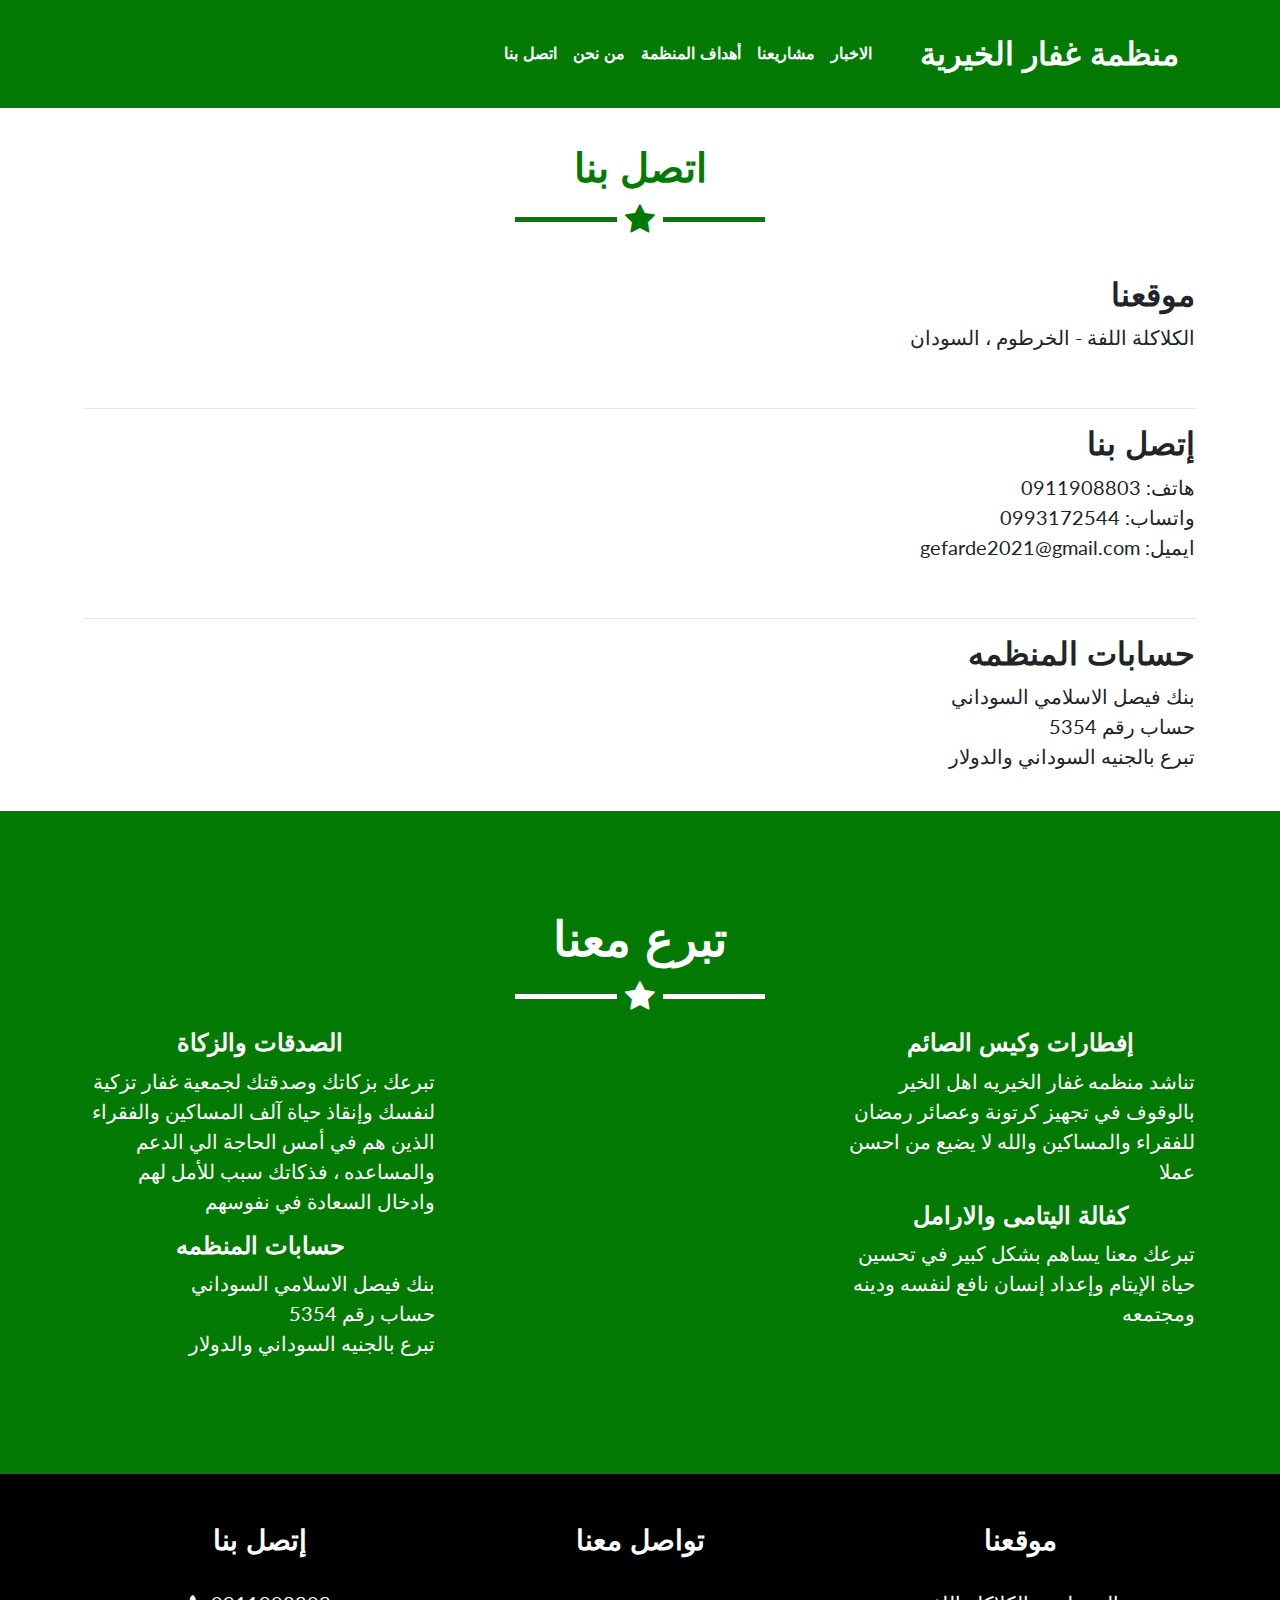
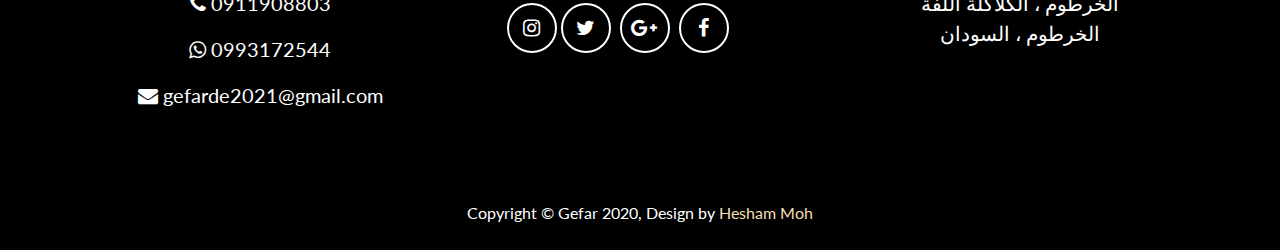
<file: contacts.html>
<!DOCTYPE html>
<html lang="en" dir="rtl">

  <head>

    <meta charset="utf-8">
    <meta name="viewport" content="width=device-width, initial-scale=1, shrink-to-fit=no">
    <meta name="description" content="">
    <meta name="author" content="">
    <link rel="icon" href="img/sudan.ico">

    <title>منظمة غفار الخيرية</title>



    <!-- Bootstrap core CSS -->
    <link href="vendor/bootstrap/css/bootstrap.min.css" rel="stylesheet">

    <!-- Custom fonts for this template -->
    <link href="vendor/font-awesome/css/font-awesome.min.css" rel="stylesheet" type="text/css">
    <link href="https://fonts.googleapis.com/css?family=Montserrat:400,700" rel="stylesheet" type="text/css">
    <link href="https://fonts.googleapis.com/css?family=Lato:400,700,400italic,700italic" rel="stylesheet" type="text/css">
    
    <!-- Custom styles for this template -->
    <link href="css/freelancer.min.css" rel="stylesheet">
    <link href="css/cus.css" rel="stylesheet">



  </head>

  <body id="page-top">

    <!-- Navigation -->
    <nav class="navbar navbar-expand-lg navbar-light fixed-top" id="mainNav">
      <div class="container">
        <a class="navbar-brand js-scroll-trigger" href="index.html">منظمة غفار الخيرية</a>
        <button class="navbar-toggler navbar-toggler-right" type="button" data-toggle="collapse" data-target="#navbarResponsive" aria-controls="navbarResponsive" aria-expanded="false" aria-label="Toggle navigation">
          القائمة
          <i class="fa fa-bars"></i>
        </button>
        <div class="collapse navbar-collapse" id="navbarResponsive">
          <ul class="navbar-nav ml-auto">
            <li class="nav-item">
              <a class="nav-link js-scroll-trigger" href="news.html">الاخبار</a>
            </li>
            <li class="nav-item">
              <a class="nav-link js-scroll-trigger" href="project.html">مشاريعنا</a>
            </li>
            <li class="nav-item">
              <a class="nav-link js-scroll-trigger" href="goals.html">أهداف المنظمة</a>
            </li>
            <li class="nav-item">
              <a class="nav-link js-scroll-trigger" href="who.html">من نحن</a>
            </li>
            <li class="nav-item">
              <a class="nav-link js-scroll-trigger" href="contacts.html">اتصل بنا</a>
            </li>
          </ul>
        </div>
      </div>
    </nav>

    <!-- Header -->
   <header>



   </header>



    <!-- coursal Section -->
      <div class="container">
        <br><br><br><br><br><br>



        <h1 class="text-center bgc">
          اتصل بنا
          </h1>
        <hr class="star-primary">
<br>

<h2 style="text-align: right;">
  موقعنا
</h2>

<p style="text-align: right;">
  الكلاكلة اللفة -  الخرطوم ، السودان
</p>

<br>
<hr>
<h2 style="text-align: right;">
  إتصل بنا
</h2>

<p style="text-align: right;">
  هاتف: 0911908803 
  <br>
  واتساب: 0993172544 
  <br>
  ايميل: gefarde2021@gmail.com 
</p>

<br>
<hr>
<h2 style="text-align: right;">
  حسابات المنظمه
</h2>

<p style="text-align: right;">
  بنك فيصل الاسلامي السوداني 
  <br>
  حساب رقم 5354 
  <br>
  تبرع بالجنيه السوداني والدولار
</p>

<br>

</div>





    <!-- About Section -->
    <section class="success aboutbgc" id="about">
      <div class="container">
        <h2 class="text-center">تبرع معنا</h2>
        <hr class="star-light">
        <div class="row">
          <div class="col-lg-4 ml-auto">
            <h4 class="aboutright">إفطارات وكيس الصائم</h4>
            <p class="pabout">
تناشد منظمه غفار الخيريه  اهل الخير بالوقوف في تجهيز كرتونة وعصائر رمضان  للفقراء والمساكين والله لا يضيع من احسن عملا 
            </p>
            <h4 class="aboutright">كفالة اليتامى والارامل</h4>
            <p class="pabout">
              تبرعك معنا يساهم بشكل كبير في تحسين حياة الإيتام وإعداد إنسان نافع لنفسه ودينه ومجتمعه
            </p>
          </div>
          <div class="col-lg-4 mr-auto">
            <h4 class="aboutright">الصدقات والزكاة</h4>
            <p class="pabout">
              تبرعك بزكاتك وصدقتك لجمعية غفار تزكية لنفسك وإنقاذ حياة آلف المساكين والفقراء الذين هم في أمس الحاجة الي الدعم والمساعده ، فذكاتك سبب للأمل لهم وادخال السعادة في نفوسهم
            </p>
            <h4 class="aboutright">حسابات المنظمه</h4>
            <p class="pabout">
              بنك فيصل الاسلامي السوداني <br />
حساب رقم 5354 <br />
تبرع بالجنيه السوداني والدولار 

            </p>
          </div>
          
        </div>




      </div>
    </section>

    

    <!-- Footer -->
    <footer class="text-center ftbc">
      <div class="footer-above ftbc">
        <div class="container">
          <div class="row">
            <div class="footer-col col-md-4">
              <h3>موقعنا</h3>
              <p>الخرطوم ، الكلاكلة اللفة
                <br> الخرطوم ، السودان</p>
            </div>
            <div class="footer-col col-md-4">
              <h3>تواصل معنا</h3>
              <ul class="list-inline">
                <li class="list-inline-item">
                  <a class="btn-social btn-outline" href="https://www.facebook.com/%D9%85%D9%86%D8%B8%D9%85%D8%A9-%D8%BA%D9%81%D8%A7%D8%B1-%D8%A7%D9%84%D8%AE%D9%8A%D8%B1%D9%8A%D9%87-103699211808319/">
                    <i class="fa fa-fw fa-facebook"></i>
                  </a>
                </li>
                <li class="list-inline-item">
                  <a class="btn-social btn-outline" href="https://tiny.cc/heshamm">
                    <i class="fa fa-fw fa-google-plus"></i>
                  </a>
                </li>
                <li class="list-inline-item">
                  <a class="btn-social btn-outline" href="https://tiny.cc/heshamm">
                    <i class="fa fa-fw fa-twitter"></i>
                  </a>
                </li>
                <li class="list-inline-item">
                  <a class="btn-social btn-outline" href="https://tiny.cc/heshamm">
                    <i class="fa fa-fw fa-instagram"></i>
                  </a>
                </li>
                
                </ul>
            </div>
            <div class="footer-col col-md-4">
              <h3>إتصل بنا</h3>
              <div class="cont">
              <p>0911908803 <i class="fa fa-phone"></i> </p>
              <p>0993172544 <i class="fa fa-whatsapp"></i> </p>
              <p>gefarde2021@gmail.com <i class="fa fa-envelope"></i> </p>
              
              </div>
            </div>
          </div>
        </div>
      </div>
      <div class="footer-below">
        <div class="container">
          <div class="row">
            <div class="col-lg-12">
              Copyright &copy; Gefar 2020, Design by <a href="https://tiny.cc/heshamm" style="color: wheat">Hesham Moh</a>
            </div>
          </div>
        </div>
      </div>
    </footer>


    <!-- Bootstrap core JavaScript -->
    <script src="vendor/jquery/jquery.min.js"></script>
    <script src="vendor/bootstrap/js/bootstrap.bundle.min.js"></script>

    <!-- Plugin JavaScript -->
    <script src="vendor/jquery-easing/jquery.easing.min.js"></script>

    <!-- Contact Form JavaScript -->
    <script src="js/jqBootstrapValidation.js"></script>
    <script src="js/contact_me.js"></script>

    <!-- Custom scripts for this template -->
    <script src="js/freelancer.min.js"></script>



    <!-- js add by me -->
	<script src="js/jquery-2.1.4.min.js"></script>
	<script src="js/bootstrap.js"></script>

<!-- js -->
	<script type="text/javascript" src="js/jquery-2.1.4.min.js"></script>

	<script type="text/javascript" src="js/bootstrap.js"></script>


  </body>

</html>
</file>
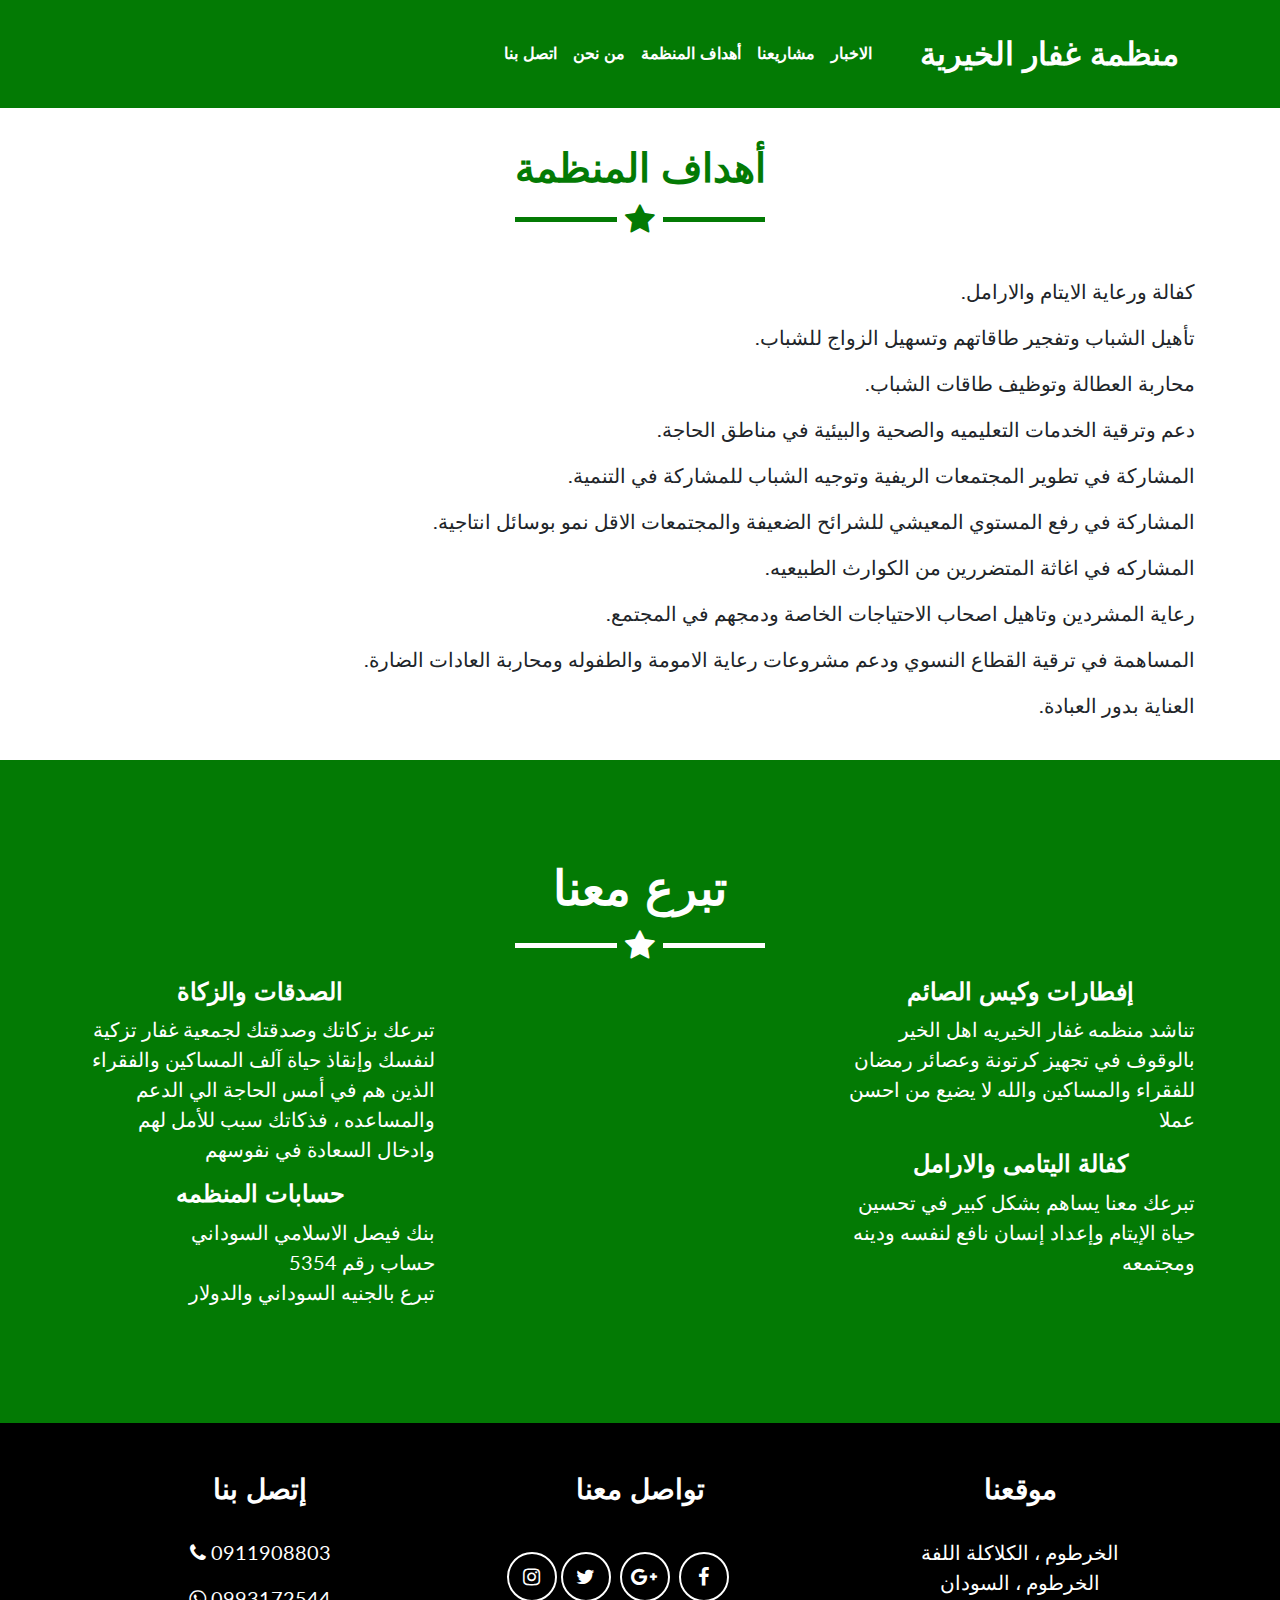
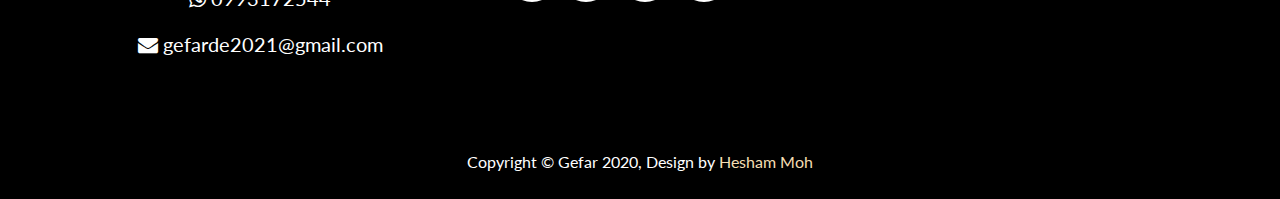
<file: goals.html>
<!DOCTYPE html>
<html lang="en" dir="rtl">

  <head>

    <meta charset="utf-8">
    <meta name="viewport" content="width=device-width, initial-scale=1, shrink-to-fit=no">
    <meta name="description" content="">
    <meta name="author" content="">
    <link rel="icon" href="img/sudan.ico">

    <title>منظمة غفار الخيرية</title>



    <!-- Bootstrap core CSS -->
    <link href="vendor/bootstrap/css/bootstrap.min.css" rel="stylesheet">

    <!-- Custom fonts for this template -->
    <link href="vendor/font-awesome/css/font-awesome.min.css" rel="stylesheet" type="text/css">
    <link href="https://fonts.googleapis.com/css?family=Montserrat:400,700" rel="stylesheet" type="text/css">
    <link href="https://fonts.googleapis.com/css?family=Lato:400,700,400italic,700italic" rel="stylesheet" type="text/css">
    
    <!-- Custom styles for this template -->
    <link href="css/freelancer.min.css" rel="stylesheet">
    <link href="css/cus.css" rel="stylesheet">



  </head>

  <body id="page-top">

    <!-- Navigation -->
    <nav class="navbar navbar-expand-lg navbar-light fixed-top" id="mainNav">
      <div class="container">
        <a class="navbar-brand js-scroll-trigger" href="index.html">منظمة غفار الخيرية</a>
        <button class="navbar-toggler navbar-toggler-right" type="button" data-toggle="collapse" data-target="#navbarResponsive" aria-controls="navbarResponsive" aria-expanded="false" aria-label="Toggle navigation">
          القائمة
          <i class="fa fa-bars"></i>
        </button>
        <div class="collapse navbar-collapse" id="navbarResponsive">
          <ul class="navbar-nav ml-auto">
            <li class="nav-item">
              <a class="nav-link js-scroll-trigger" href="news.html">الاخبار</a>
            </li>
            <li class="nav-item">
              <a class="nav-link js-scroll-trigger" href="project.html">مشاريعنا</a>
            </li>
            <li class="nav-item">
              <a class="nav-link js-scroll-trigger" href="goals.html">أهداف المنظمة</a>
            </li>
            <li class="nav-item">
              <a class="nav-link js-scroll-trigger" href="who.html">من نحن</a>
            </li>
            <li class="nav-item">
              <a class="nav-link js-scroll-trigger" href="contacts.html">اتصل بنا</a>
            </li>
          </ul>
        </div>
      </div>
    </nav>

    <!-- Header -->
   <header>



   </header>



    <!-- coursal Section -->
      <div class="container">
        <br><br><br><br><br><br>



<h1 class="text-center bgc">أهداف المنظمة</h1>
<hr class="star-primary">
<br>
  
<p style="text-align: right;">
  كفالة ورعاية الايتام والارامل.
</p>

<p style="text-align: right;">
  تأهيل الشباب وتفجير طاقاتهم وتسهيل الزواج للشباب.

</p>

<p style="text-align: right;">
  محاربة العطالة وتوظيف طاقات الشباب.
</p>

<p style="text-align: right;">
  دعم وترقية الخدمات التعليميه والصحية والبيئية في مناطق الحاجة.
</p>

<p style="text-align: right;">
  المشاركة في تطوير المجتمعات الريفية وتوجيه الشباب للمشاركة في التنمية.

</p>

<p style="text-align: right;">
  المشاركة في رفع المستوي المعيشي للشرائح الضعيفة والمجتمعات الاقل نمو بوسائل انتاجية.
</p>

<p style="text-align: right;">
  المشاركه في اغاثة المتضررين من الكوارث الطبيعيه.

</p>

<p style="text-align: right;">
  رعاية المشردين وتاهيل اصحاب الاحتياجات الخاصة ودمجهم في المجتمع.
</p>

<p style="text-align: right;">
  المساهمة في ترقية القطاع النسوي ودعم مشروعات رعاية الامومة والطفوله ومحاربة العادات الضارة.
</p>

<p style="text-align: right;">
  العناية بدور العبادة.
</p>

<br>

</div>





    <!-- About Section -->
    <section class="success aboutbgc" id="about">
      <div class="container">
        <h2 class="text-center">تبرع معنا</h2>
        <hr class="star-light">
        <div class="row">
          <div class="col-lg-4 ml-auto">
            <h4 class="aboutright">إفطارات وكيس الصائم</h4>
            <p class="pabout">
تناشد منظمه غفار الخيريه  اهل الخير بالوقوف في تجهيز كرتونة وعصائر رمضان  للفقراء والمساكين والله لا يضيع من احسن عملا 
            </p>
            <h4 class="aboutright">كفالة اليتامى والارامل</h4>
            <p class="pabout">
              تبرعك معنا يساهم بشكل كبير في تحسين حياة الإيتام وإعداد إنسان نافع لنفسه ودينه ومجتمعه
            </p>
          </div>
          <div class="col-lg-4 mr-auto">
            <h4 class="aboutright">الصدقات والزكاة</h4>
            <p class="pabout">
              تبرعك بزكاتك وصدقتك لجمعية غفار تزكية لنفسك وإنقاذ حياة آلف المساكين والفقراء الذين هم في أمس الحاجة الي الدعم والمساعده ، فذكاتك سبب للأمل لهم وادخال السعادة في نفوسهم
            </p>
            <h4 class="aboutright">حسابات المنظمه</h4>
            <p class="pabout">
              بنك فيصل الاسلامي السوداني <br />
حساب رقم 5354 <br />
تبرع بالجنيه السوداني والدولار 

            </p>
          </div>
          
        </div>




      </div>
    </section>

    

    <!-- Footer -->
    <footer class="text-center ftbc">
      <div class="footer-above ftbc">
        <div class="container">
          <div class="row">
            <div class="footer-col col-md-4">
              <h3>موقعنا</h3>
              <p>الخرطوم ، الكلاكلة اللفة
                <br> الخرطوم ، السودان</p>
            </div>
            <div class="footer-col col-md-4">
              <h3>تواصل معنا</h3>
              <ul class="list-inline">
                <li class="list-inline-item">
                  <a class="btn-social btn-outline" href="https://www.facebook.com/%D9%85%D9%86%D8%B8%D9%85%D8%A9-%D8%BA%D9%81%D8%A7%D8%B1-%D8%A7%D9%84%D8%AE%D9%8A%D8%B1%D9%8A%D9%87-103699211808319/">
                    <i class="fa fa-fw fa-facebook"></i>
                  </a>
                </li>
                <li class="list-inline-item">
                  <a class="btn-social btn-outline" href="https://tiny.cc/heshamm">
                    <i class="fa fa-fw fa-google-plus"></i>
                  </a>
                </li>
                <li class="list-inline-item">
                  <a class="btn-social btn-outline" href="https://tiny.cc/heshamm">
                    <i class="fa fa-fw fa-twitter"></i>
                  </a>
                </li>
                <li class="list-inline-item">
                  <a class="btn-social btn-outline" href="https://tiny.cc/heshamm">
                    <i class="fa fa-fw fa-instagram"></i>
                  </a>
                </li>
                
                </ul>
            </div>
            <div class="footer-col col-md-4">
              <h3>إتصل بنا</h3>
              <div class="cont">
              <p>0911908803 <i class="fa fa-phone"></i> </p>
              <p>0993172544 <i class="fa fa-whatsapp"></i> </p>
              <p>gefarde2021@gmail.com <i class="fa fa-envelope"></i> </p>
              
              </div>
            </div>
          </div>
        </div>
      </div>
      <div class="footer-below">
        <div class="container">
          <div class="row">
            <div class="col-lg-12">
              Copyright &copy; Gefar 2020, Design by <a href="https://tiny.cc/heshamm" style="color: wheat">Hesham Moh</a>
            </div>
          </div>
        </div>
      </div>
    </footer>


    <!-- Bootstrap core JavaScript -->
    <script src="vendor/jquery/jquery.min.js"></script>
    <script src="vendor/bootstrap/js/bootstrap.bundle.min.js"></script>

    <!-- Plugin JavaScript -->
    <script src="vendor/jquery-easing/jquery.easing.min.js"></script>

    <!-- Contact Form JavaScript -->
    <script src="js/jqBootstrapValidation.js"></script>
    <script src="js/contact_me.js"></script>

    <!-- Custom scripts for this template -->
    <script src="js/freelancer.min.js"></script>



    <!-- js add by me -->
	<script src="js/jquery-2.1.4.min.js"></script>
	<script src="js/bootstrap.js"></script>

<!-- js -->
	<script type="text/javascript" src="js/jquery-2.1.4.min.js"></script>

	<script type="text/javascript" src="js/bootstrap.js"></script>


  </body>

</html>
</file>
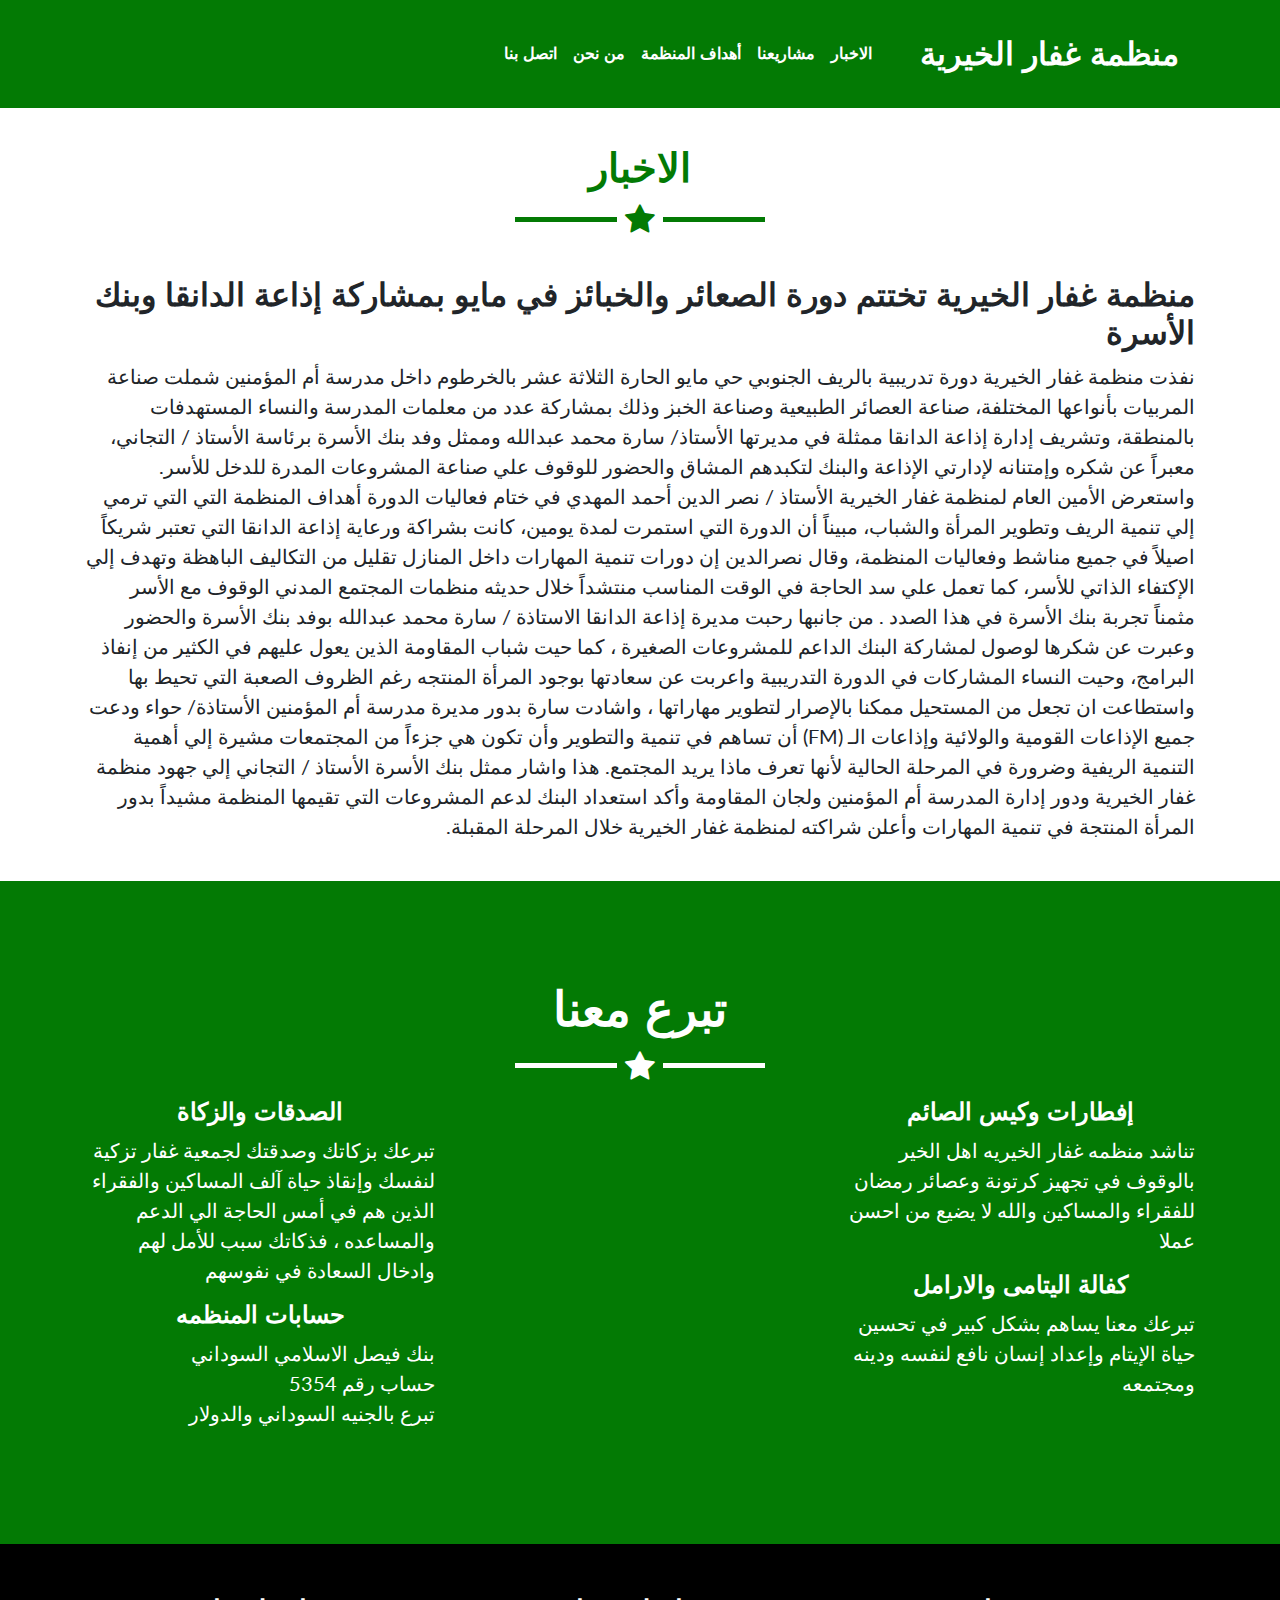
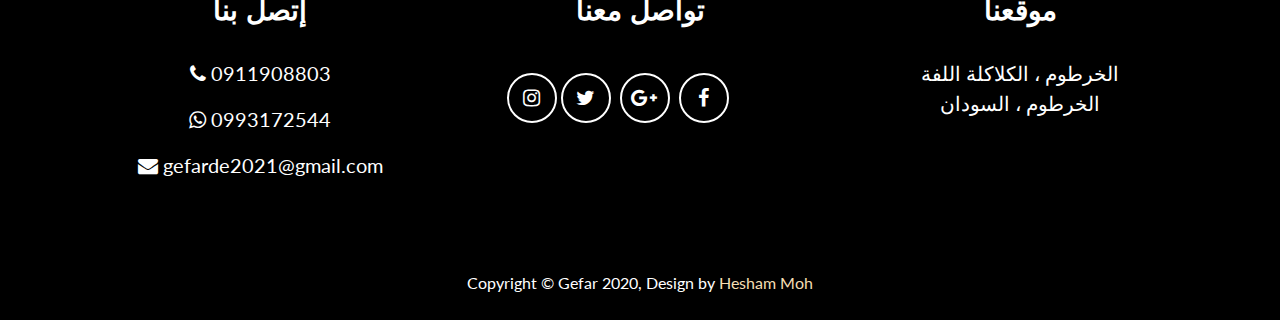
<file: news.html>
<!DOCTYPE html>
<html lang="en" dir="rtl">

  <head>

    <meta charset="utf-8">
    <meta name="viewport" content="width=device-width, initial-scale=1, shrink-to-fit=no">
    <meta name="description" content="">
    <meta name="author" content="">
    <link rel="icon" href="img/sudan.ico">

    <title>منظمة غفار الخيرية</title>



    <!-- Bootstrap core CSS -->
    <link href="vendor/bootstrap/css/bootstrap.min.css" rel="stylesheet">

    <!-- Custom fonts for this template -->
    <link href="vendor/font-awesome/css/font-awesome.min.css" rel="stylesheet" type="text/css">
    <link href="https://fonts.googleapis.com/css?family=Montserrat:400,700" rel="stylesheet" type="text/css">
    <link href="https://fonts.googleapis.com/css?family=Lato:400,700,400italic,700italic" rel="stylesheet" type="text/css">
    
    <!-- Custom styles for this template -->
    <link href="css/freelancer.min.css" rel="stylesheet">
    <link href="css/cus.css" rel="stylesheet">



  </head>

  <body id="page-top">

    <!-- Navigation -->
    <nav class="navbar navbar-expand-lg navbar-light fixed-top" id="mainNav">
      <div class="container">
        <a class="navbar-brand js-scroll-trigger" href="index.html">منظمة غفار الخيرية</a>
        <button class="navbar-toggler navbar-toggler-right" type="button" data-toggle="collapse" data-target="#navbarResponsive" aria-controls="navbarResponsive" aria-expanded="false" aria-label="Toggle navigation">
          القائمة
          <i class="fa fa-bars"></i>
        </button>
        <div class="collapse navbar-collapse" id="navbarResponsive">
          <ul class="navbar-nav ml-auto">
            <li class="nav-item">
              <a class="nav-link js-scroll-trigger" href="news.html">الاخبار</a>
            </li>
            <li class="nav-item">
              <a class="nav-link js-scroll-trigger" href="project.html">مشاريعنا</a>
            </li>
            <li class="nav-item">
              <a class="nav-link js-scroll-trigger" href="goals.html">أهداف المنظمة</a>
            </li>
            <li class="nav-item">
              <a class="nav-link js-scroll-trigger" href="who.html">من نحن</a>
            </li>
            <li class="nav-item">
              <a class="nav-link js-scroll-trigger" href="contacts.html">اتصل بنا</a>
            </li>
          </ul>
        </div>
      </div>
    </nav>

    <!-- Header -->
   <header>



   </header>



    <!-- coursal Section -->
      <div class="container">
        <br><br><br><br><br><br>


<h1 class="text-center bgc">الاخبار</h1>
<hr class="star-primary">
<br>
  <h2 style="text-align: right;">
  منظمة غفار الخيرية تختتم دورة الصعائر والخبائز في مايو بمشاركة إذاعة الدانقا وبنك الأسرة
</h2>

<p style="text-align: right;">
نفذت منظمة غفار الخيرية دورة تدريبية بالريف الجنوبي حي مايو الحارة الثلاثة عشر بالخرطوم داخل مدرسة أم المؤمنين شملت صناعة المربيات بأنواعها المختلفة، صناعة العصائر الطبيعية وصناعة الخبز وذلك بمشاركة عدد من معلمات المدرسة والنساء المستهدفات بالمنطقة، وتشريف إدارة إذاعة الدانقا ممثلة في مديرتها الأستاذ/ سارة محمد عبدالله وممثل وفد بنك الأسرة برئاسة الأستاذ / التجاني، معبراً عن شكره وإمتنانه لإدارتي الإذاعة والبنك لتكبدهم المشاق والحضور للوقوف علي صناعة المشروعات المدرة للدخل للأسر.
واستعرض الأمين العام لمنظمة غفار الخيرية الأستاذ / نصر الدين أحمد المهدي في ختام فعاليات الدورة أهداف المنظمة التي التي ترمي إلي تنمية الريف وتطوير المرأة والشباب، مبيناً أن الدورة التي استمرت لمدة يومين، كانت بشراكة ورعاية إذاعة الدانقا التي تعتبر شريكاً اصيلاً في جميع مناشط وفعاليات المنظمة، وقال نصرالدين إن دورات تنمية المهارات داخل المنازل تقليل من التكاليف الباهظة وتهدف إلي الإكتفاء الذاتي للأسر، كما تعمل علي سد الحاجة في الوقت المناسب منتشداً خلال حديثه منظمات المجتمع المدني الوقوف مع الأسر مثمناً تجربة بنك الأسرة في هذا الصدد .
من جانبها رحبت مديرة إذاعة الدانقا الاستاذة / سارة محمد عبدالله بوفد بنك الأسرة والحضور وعبرت عن شكرها لوصول لمشاركة البنك الداعم للمشروعات الصغيرة ، كما حيت شباب المقاومة الذين يعول عليهم في الكثير من إنفاذ البرامج، وحيت النساء المشاركات في الدورة التدريبية واعربت عن سعادتها بوجود المرأة المنتجه رغم الظروف الصعبة التي تحيط بها واستطاعت ان تجعل من المستحيل ممكنا بالإصرار لتطوير مهاراتها ، واشادت سارة بدور مديرة مدرسة أم المؤمنين الأستاذة/ حواء ودعت جميع الإذاعات القومية والولائية وإذاعات الـ (FM) أن تساهم في تنمية والتطوير وأن تكون هي جزءاً من المجتمعات مشيرة إلي أهمية التنمية الريفية وضرورة في المرحلة الحالية لأنها تعرف ماذا يريد المجتمع.
هذا واشار ممثل بنك الأسرة الأستاذ / التجاني إلي جهود منظمة غفار الخيرية ودور إدارة المدرسة أم المؤمنين ولجان المقاومة وأكد استعداد البنك لدعم المشروعات التي تقيمها المنظمة مشيداً بدور المرأة المنتجة في تنمية المهارات وأعلن شراكته لمنظمة غفار الخيرية خلال المرحلة المقبلة.

</p>

<br>

</div>





    <!-- About Section -->
    <section class="success aboutbgc" id="about">
      <div class="container">
        <h2 class="text-center">تبرع معنا</h2>
        <hr class="star-light">
        <div class="row">
          <div class="col-lg-4 ml-auto">
            <h4 class="aboutright">إفطارات وكيس الصائم</h4>
            <p class="pabout">
تناشد منظمه غفار الخيريه  اهل الخير بالوقوف في تجهيز كرتونة وعصائر رمضان  للفقراء والمساكين والله لا يضيع من احسن عملا 
            </p>
            <h4 class="aboutright">كفالة اليتامى والارامل</h4>
            <p class="pabout">
              تبرعك معنا يساهم بشكل كبير في تحسين حياة الإيتام وإعداد إنسان نافع لنفسه ودينه ومجتمعه
            </p>
          </div>
          <div class="col-lg-4 mr-auto">
            <h4 class="aboutright">الصدقات والزكاة</h4>
            <p class="pabout">
              تبرعك بزكاتك وصدقتك لجمعية غفار تزكية لنفسك وإنقاذ حياة آلف المساكين والفقراء الذين هم في أمس الحاجة الي الدعم والمساعده ، فذكاتك سبب للأمل لهم وادخال السعادة في نفوسهم
            </p>
            <h4 class="aboutright">حسابات المنظمه</h4>
            <p class="pabout">
              بنك فيصل الاسلامي السوداني <br />
حساب رقم 5354 <br />
تبرع بالجنيه السوداني والدولار 

            </p>
          </div>
          
        </div>




      </div>
    </section>

    

    <!-- Footer -->
    <footer class="text-center ftbc">
      <div class="footer-above ftbc">
        <div class="container">
          <div class="row">
            <div class="footer-col col-md-4">
              <h3>موقعنا</h3>
              <p>الخرطوم ، الكلاكلة اللفة
                <br> الخرطوم ، السودان</p>
            </div>
            <div class="footer-col col-md-4">
              <h3>تواصل معنا</h3>
              <ul class="list-inline">
                <li class="list-inline-item">
                  <a class="btn-social btn-outline" href="https://www.facebook.com/%D9%85%D9%86%D8%B8%D9%85%D8%A9-%D8%BA%D9%81%D8%A7%D8%B1-%D8%A7%D9%84%D8%AE%D9%8A%D8%B1%D9%8A%D9%87-103699211808319/">
                    <i class="fa fa-fw fa-facebook"></i>
                  </a>
                </li>
                <li class="list-inline-item">
                  <a class="btn-social btn-outline" href="https://tiny.cc/heshamm">
                    <i class="fa fa-fw fa-google-plus"></i>
                  </a>
                </li>
                <li class="list-inline-item">
                  <a class="btn-social btn-outline" href="https://tiny.cc/heshamm">
                    <i class="fa fa-fw fa-twitter"></i>
                  </a>
                </li>
                <li class="list-inline-item">
                  <a class="btn-social btn-outline" href="https://tiny.cc/heshamm">
                    <i class="fa fa-fw fa-instagram"></i>
                  </a>
                </li>
                
                </ul>
            </div>
            <div class="footer-col col-md-4">
              <h3>إتصل بنا</h3>
              <div class="cont">
              <p>0911908803 <i class="fa fa-phone"></i> </p>
              <p>0993172544 <i class="fa fa-whatsapp"></i> </p>
              <p>gefarde2021@gmail.com <i class="fa fa-envelope"></i> </p>
              
              </div>
            </div>
          </div>
        </div>
      </div>
      <div class="footer-below">
        <div class="container">
          <div class="row">
            <div class="col-lg-12">
              Copyright &copy; Gefar 2020, Design by <a href="https://tiny.cc/heshamm" style="color: wheat">Hesham Moh</a>
            </div>
          </div>
        </div>
      </div>
    </footer>


    <!-- Bootstrap core JavaScript -->
    <script src="vendor/jquery/jquery.min.js"></script>
    <script src="vendor/bootstrap/js/bootstrap.bundle.min.js"></script>

    <!-- Plugin JavaScript -->
    <script src="vendor/jquery-easing/jquery.easing.min.js"></script>

    <!-- Contact Form JavaScript -->
    <script src="js/jqBootstrapValidation.js"></script>
    <script src="js/contact_me.js"></script>

    <!-- Custom scripts for this template -->
    <script src="js/freelancer.min.js"></script>



    <!-- js add by me -->
	<script src="js/jquery-2.1.4.min.js"></script>
	<script src="js/bootstrap.js"></script>

<!-- js -->
	<script type="text/javascript" src="js/jquery-2.1.4.min.js"></script>

	<script type="text/javascript" src="js/bootstrap.js"></script>


  </body>

</html>
</file>
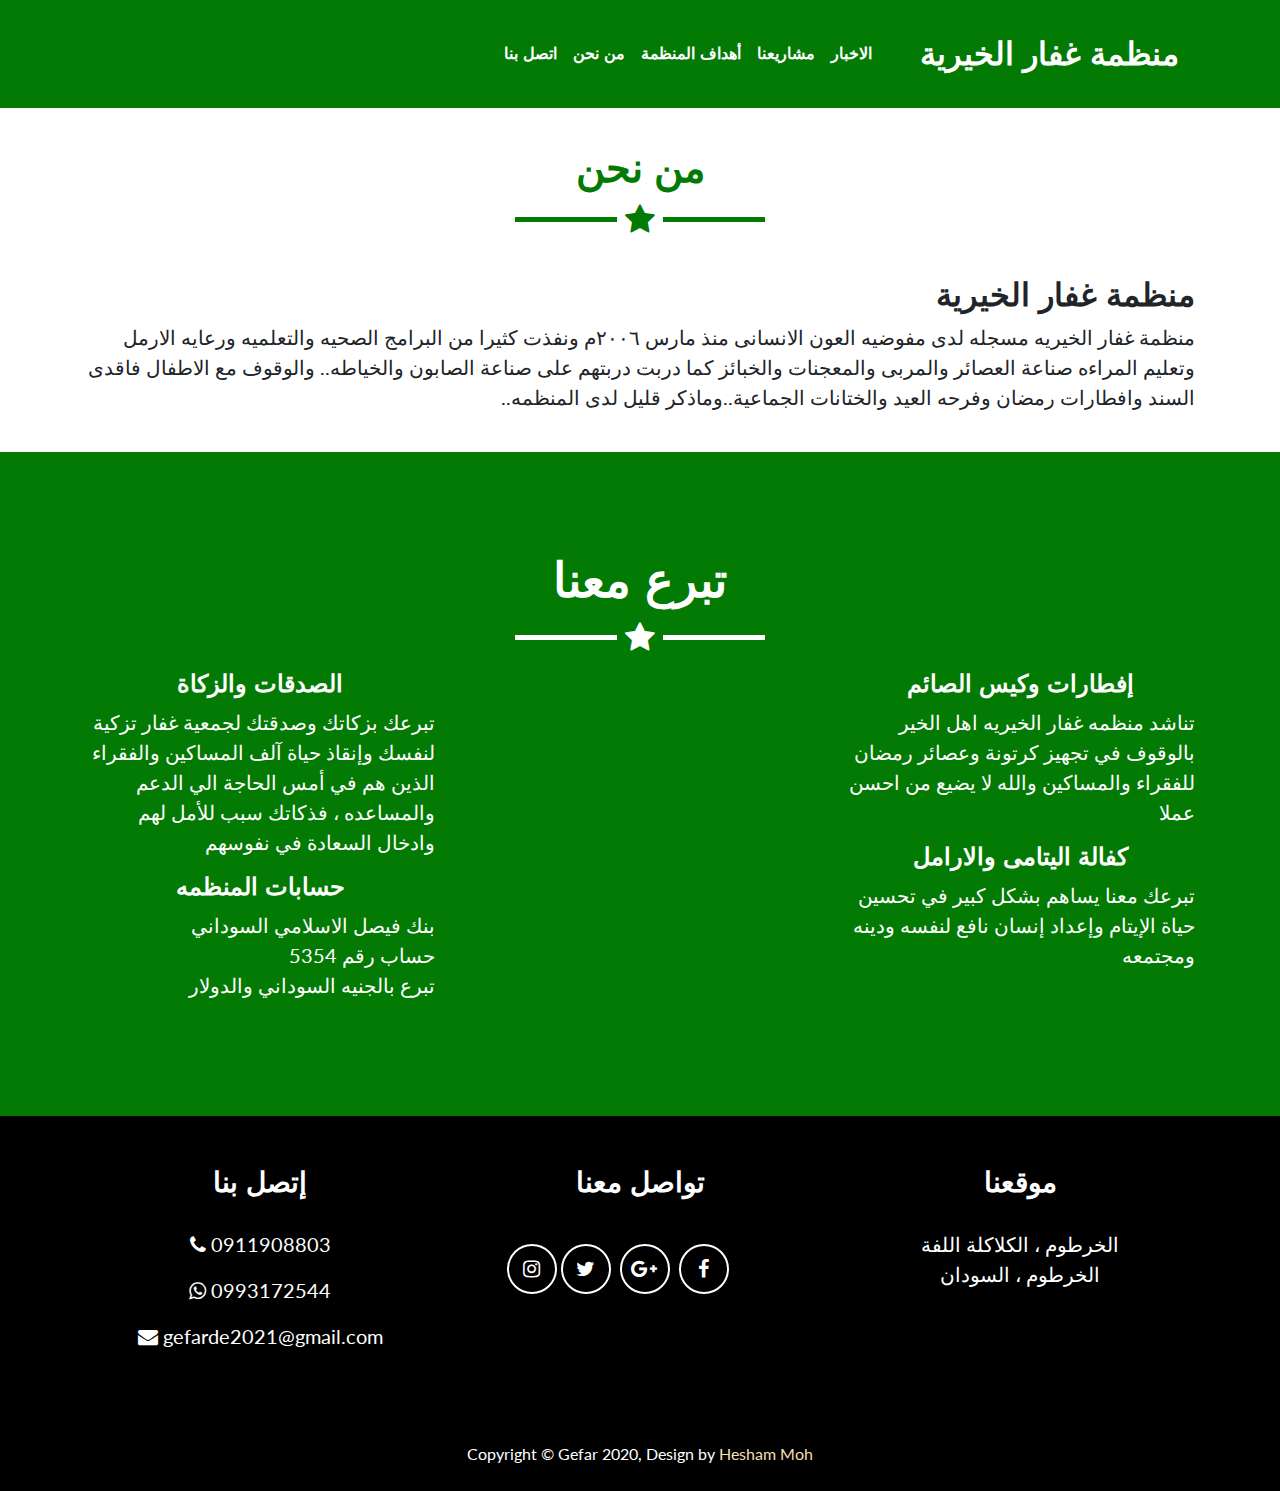
<file: who.html>
<!DOCTYPE html>
<html lang="en" dir="rtl">

  <head>

    <meta charset="utf-8">
    <meta name="viewport" content="width=device-width, initial-scale=1, shrink-to-fit=no">
    <meta name="description" content="">
    <meta name="author" content="">
    <link rel="icon" href="img/sudan.ico">

    <title>منظمة غفار الخيرية</title>



    <!-- Bootstrap core CSS -->
    <link href="vendor/bootstrap/css/bootstrap.min.css" rel="stylesheet">

    <!-- Custom fonts for this template -->
    <link href="vendor/font-awesome/css/font-awesome.min.css" rel="stylesheet" type="text/css">
    <link href="https://fonts.googleapis.com/css?family=Montserrat:400,700" rel="stylesheet" type="text/css">
    <link href="https://fonts.googleapis.com/css?family=Lato:400,700,400italic,700italic" rel="stylesheet" type="text/css">
    
    <!-- Custom styles for this template -->
    <link href="css/freelancer.min.css" rel="stylesheet">
    <link href="css/cus.css" rel="stylesheet">



  </head>

  <body id="page-top">

    <!-- Navigation -->
    <nav class="navbar navbar-expand-lg navbar-light fixed-top" id="mainNav">
      <div class="container">
        <a class="navbar-brand js-scroll-trigger" href="index.html">منظمة غفار الخيرية</a>
        <button class="navbar-toggler navbar-toggler-right" type="button" data-toggle="collapse" data-target="#navbarResponsive" aria-controls="navbarResponsive" aria-expanded="false" aria-label="Toggle navigation">
          القائمة
          <i class="fa fa-bars"></i>
        </button>
        <div class="collapse navbar-collapse" id="navbarResponsive">
          <ul class="navbar-nav ml-auto">
            <li class="nav-item">
              <a class="nav-link js-scroll-trigger" href="news.html">الاخبار</a>
            </li>
            <li class="nav-item">
              <a class="nav-link js-scroll-trigger" href="project.html">مشاريعنا</a>
            </li>
            <li class="nav-item">
              <a class="nav-link js-scroll-trigger" href="goals.html">أهداف المنظمة</a>
            </li>
            <li class="nav-item">
              <a class="nav-link js-scroll-trigger" href="who.html">من نحن</a>
            </li>
            <li class="nav-item">
              <a class="nav-link js-scroll-trigger" href="contacts.html">اتصل بنا</a>
            </li>
          </ul>
        </div>
      </div>
    </nav>

    <!-- Header -->
   <header>



   </header>



    <!-- coursal Section -->
      <div class="container">
        <br><br><br><br><br><br>



<h1 class="text-center bgc">من نحن</h1>
<hr class="star-primary">
<br>
  <h2 style="text-align: right;">
  منظمة غفار الخيرية
</h2>

<p style="text-align: right;">

  منظمة غفار الخيريه مسجله لدى مفوضيه العون الانسانى منذ مارس ٢٠٠٦م ونفذت كثيرا من البرامج الصحيه  والتعلميه ورعايه الارمل وتعليم المراءه صناعة العصائر والمربى والمعجنات والخبائز كما دربت دربتهم على صناعة الصابون والخياطه..
والوقوف مع الاطفال فاقدى السند وافطارات رمضان وفرحه العيد والختانات الجماعية..وماذكر قليل لدى المنظمه..

</p>

<br>

</div>





    <!-- About Section -->
    <section class="success aboutbgc" id="about">
      <div class="container">
        <h2 class="text-center">تبرع معنا</h2>
        <hr class="star-light">
        <div class="row">
          <div class="col-lg-4 ml-auto">
            <h4 class="aboutright">إفطارات وكيس الصائم</h4>
            <p class="pabout">
تناشد منظمه غفار الخيريه  اهل الخير بالوقوف في تجهيز كرتونة وعصائر رمضان  للفقراء والمساكين والله لا يضيع من احسن عملا 
            </p>
            <h4 class="aboutright">كفالة اليتامى والارامل</h4>
            <p class="pabout">
              تبرعك معنا يساهم بشكل كبير في تحسين حياة الإيتام وإعداد إنسان نافع لنفسه ودينه ومجتمعه
            </p>
          </div>
          <div class="col-lg-4 mr-auto">
            <h4 class="aboutright">الصدقات والزكاة</h4>
            <p class="pabout">
              تبرعك بزكاتك وصدقتك لجمعية غفار تزكية لنفسك وإنقاذ حياة آلف المساكين والفقراء الذين هم في أمس الحاجة الي الدعم والمساعده ، فذكاتك سبب للأمل لهم وادخال السعادة في نفوسهم
            </p>
            <h4 class="aboutright">حسابات المنظمه</h4>
            <p class="pabout">
              بنك فيصل الاسلامي السوداني <br />
حساب رقم 5354 <br />
تبرع بالجنيه السوداني والدولار 

            </p>
          </div>
          
        </div>




      </div>
    </section>

    

    <!-- Footer -->
    <footer class="text-center ftbc">
      <div class="footer-above ftbc">
        <div class="container">
          <div class="row">
            <div class="footer-col col-md-4">
              <h3>موقعنا</h3>
              <p>الخرطوم ، الكلاكلة اللفة
                <br> الخرطوم ، السودان</p>
            </div>
            <div class="footer-col col-md-4">
              <h3>تواصل معنا</h3>
              <ul class="list-inline">
                <li class="list-inline-item">
                  <a class="btn-social btn-outline" href="https://www.facebook.com/%D9%85%D9%86%D8%B8%D9%85%D8%A9-%D8%BA%D9%81%D8%A7%D8%B1-%D8%A7%D9%84%D8%AE%D9%8A%D8%B1%D9%8A%D9%87-103699211808319/">
                    <i class="fa fa-fw fa-facebook"></i>
                  </a>
                </li>
                <li class="list-inline-item">
                  <a class="btn-social btn-outline" href="https://tiny.cc/heshamm">
                    <i class="fa fa-fw fa-google-plus"></i>
                  </a>
                </li>
                <li class="list-inline-item">
                  <a class="btn-social btn-outline" href="https://tiny.cc/heshamm">
                    <i class="fa fa-fw fa-twitter"></i>
                  </a>
                </li>
                <li class="list-inline-item">
                  <a class="btn-social btn-outline" href="https://tiny.cc/heshamm">
                    <i class="fa fa-fw fa-instagram"></i>
                  </a>
                </li>
                
                </ul>
            </div>
            <div class="footer-col col-md-4">
              <h3>إتصل بنا</h3>
              <div class="cont">
              <p>0911908803 <i class="fa fa-phone"></i> </p>
              <p>0993172544 <i class="fa fa-whatsapp"></i> </p>
              <p>gefarde2021@gmail.com <i class="fa fa-envelope"></i> </p>
              
              </div>
            </div>
          </div>
        </div>
      </div>
      <div class="footer-below">
        <div class="container">
          <div class="row">
            <div class="col-lg-12">
              Copyright &copy; Gefar 2020, Design by <a href="https://tiny.cc/heshamm" style="color: wheat">Hesham Moh</a>
            </div>
          </div>
        </div>
      </div>
    </footer>


    <!-- Bootstrap core JavaScript -->
    <script src="vendor/jquery/jquery.min.js"></script>
    <script src="vendor/bootstrap/js/bootstrap.bundle.min.js"></script>

    <!-- Plugin JavaScript -->
    <script src="vendor/jquery-easing/jquery.easing.min.js"></script>

    <!-- Contact Form JavaScript -->
    <script src="js/jqBootstrapValidation.js"></script>
    <script src="js/contact_me.js"></script>

    <!-- Custom scripts for this template -->
    <script src="js/freelancer.min.js"></script>



    <!-- js add by me -->
	<script src="js/jquery-2.1.4.min.js"></script>
	<script src="js/bootstrap.js"></script>

<!-- js -->
	<script type="text/javascript" src="js/jquery-2.1.4.min.js"></script>

	<script type="text/javascript" src="js/bootstrap.js"></script>


  </body>

</html>
</file>
<file: css/cus.css>
.soffer{
    font-size: 35px;
    text-align: center;
    color: #037a04;
}

.sendmail{
    background-color: #128f76;
    padding: 45px;
    margin: 11px;
}

.aboutright{
    text-align: center;
    
}

.pabout{
    text-align: right;
    
}

.cont{
    text-align: center;
}

.textup{
margin-bottom: 99px;

}
.bookformst{
    border: 5px solid #2c3e50;
}
.bookh{
    text-align: center;
    margin-top: 10px;
    color: #2c3e50;
}

.aboutbgc{
    background-color: #2c3e50;
}

.colorbut{
    background-color: #2c3e50;
}

.datepos{
text-align: center;   
 
}

.hightform{
    height: 60px;
}

.bgc{
  color: #037a04;
}

#about{
    background-color: #037a04;
}

.ftbc{
    background-color: black;
}
</file>
<file: css/freelancer.min.css>
/*!
 * Start Bootstrap - Freelancer v4.0.0-beta.2 (https://startbootstrap.com/template-overviews/freelancer)
 * Copyright 2013-2017 Start Bootstrap
 * Licensed under MIT (https://github.com/BlackrockDigital/startbootstrap-freelancer/blob/master/LICENSE)
 */body{font-family:Lato,'Helvetica Neue',Helvetica,Arial,sans-serif;overflow-x:hidden}p{font-size:20px}p.small{font-size:16px}a,a.active,a:active,a:focus,a:hover{color:#04650f;outline:0}h1,h2,h3,h4,h5,h6{font-family:Montserrat,'Helvetica Neue',Helvetica,Arial,sans-serif;font-weight:700;text-transform:uppercase}hr.star-light,hr.star-primary{max-width:250px;margin:25px auto 30px;padding:0;text-align:center;border:none;border-top:solid 5px}hr.star-light:after,hr.star-primary:after{font-family:FontAwesome;font-size:2em;position:relative;top:-.8em;display:inline-block;padding:0 .25em;content:'\f005'}hr.star-light{border-color:#fff}hr.star-light:after{color:#fff;background-color:#037a04}hr.star-primary{border-color:#037a04}hr.star-primary:after{color:#037a04;background-color:#fff}.img-centered{margin:0 auto}section{padding:100px 0}section h2{font-size:3em;margin:0}section.success{color:#fff;background:#037a04}@media (max-width:767px){section{padding:75px 0}section.first{padding-top:75px}}.scroll-top{position:fixed;z-index:1049;right:2%;bottom:2%;width:50px;height:50px}.scroll-top .btn{font-size:16px;line-height:28px;width:50px;height:50px;text-align:center;border-radius:100%}.scroll-top .btn:focus{outline:0}#mainNav{font-family:Montserrat,'Helvetica Neue',Helvetica,Arial,sans-serif;font-weight:700;text-transform:uppercase;border:none;background:#037a04}#mainNav a:focus{outline:0}#mainNav .navbar-brand{font-size:1.1rem;color:#fff}#mainNav .navbar-brand.active,#mainNav .navbar-brand:active,#mainNav .navbar-brand:focus,#mainNav .navbar-brand:hover{color:#fff}#mainNav .navbar-nav{letter-spacing:1px}#mainNav .navbar-nav li.nav-item a.nav-link{color:#fff}#mainNav .navbar-nav li.nav-item a.nav-link:hover{color:#04650f;outline:0}#mainNav .navbar-nav li.nav-item a.nav-link:active,#mainNav .navbar-nav li.nav-item a.nav-link:focus{color:#fff}#mainNav .navbar-toggler{font-size:14px;padding:11px;text-transform:uppercase;color:#fff;border-color:#fff}#mainNav .navbar-toggler:focus,#mainNav .navbar-toggler:hover{color:#fff;border-color:#04650f;background-color:#04650f}@media (min-width:992px){#mainNav{padding-top:25px;padding-bottom:25px;-webkit-transition:padding-top .3s,padding-bottom .3s;-moz-transition:padding-top .3s,padding-bottom .3s;transition:padding-top .3s,padding-bottom .3s}#mainNav .navbar-brand{font-size:2em;-webkit-transition:all .3s;-moz-transition:all .3s;transition:all .3s}#mainNav .navbar-nav>li.nav-item>a.nav-link.active{color:#fff;border-radius:3px;background:#04650f}#mainNav .navbar-nav>li.nav-item>a.nav-link.active:active,#mainNav .navbar-nav>li.nav-item>a.nav-link.active:focus,#mainNav .navbar-nav>li.nav-item>a.nav-link.active:hover{color:#fff;background:#04650f}#mainNav.navbar-shrink{padding-top:10px;padding-bottom:10px}#mainNav.navbar-shrink .navbar-brand{font-size:1.5em}}header.masthead{padding-top:100px;padding-bottom:50px;text-align:center;color:#fff;background:#04650f}header.masthead img{display:block;margin:0 auto 20px}header.masthead .intro-text .name{font-family:Montserrat,'Helvetica Neue',Helvetica,Arial,sans-serif;font-size:2em;font-weight:700;display:block;text-transform:uppercase}header.masthead .intro-text .skills{font-size:1.25em;font-weight:300}@media (min-width:768px){header.masthead{padding-top:200px;padding-bottom:100px}header.masthead .intro-text .name{font-size:4.75em}header.masthead .intro-text .skills{font-size:1.75em}}#portfolio .portfolio-item{right:0;margin:0 0 15px}#portfolio .portfolio-item .portfolio-link{position:relative;display:block;max-width:400px;margin:0 auto;cursor:pointer}#portfolio .portfolio-item .portfolio-link .caption{position:absolute;width:100%;height:100%;-webkit-transition:all ease .5s;-moz-transition:all ease .5s;transition:all ease .5s;opacity:0;background:rgba(24,188,156,.9)}#portfolio .portfolio-item .portfolio-link .caption:hover{opacity:1}#portfolio .portfolio-item .portfolio-link .caption .caption-content{font-size:20px;position:absolute;top:50%;width:100%;height:20px;margin-top:-12px;text-align:center;color:#fff}#portfolio .portfolio-item .portfolio-link .caption .caption-content i{margin-top:-12px}#portfolio .portfolio-item .portfolio-link .caption .caption-content h3,#portfolio .portfolio-item .portfolio-link .caption .caption-content h4{margin:0}#portfolio *{z-index:2}@media (min-width:767px){#portfolio .portfolio-item{margin:0 0 30px}}.portfolio-modal .modal-dialog{max-width:100%;min-height:100%;margin:0;padding:0;text-align:center;border:none;border-radius:0;background-clip:border-box;-webkit-box-shadow:none;box-shadow:none}.portfolio-modal .modal-dialog .modal-content{padding:100px 0;border:0;border-radius:0}.portfolio-modal .modal-dialog .modal-content h2{font-size:3em;margin:0}.portfolio-modal .modal-dialog .modal-content img{margin-bottom:30px}.portfolio-modal .modal-dialog .modal-content .item-details{margin:30px 0}.portfolio-modal .close-modal{position:absolute;top:25px;right:25px;width:75px;height:75px;cursor:pointer;background-color:transparent}.portfolio-modal .close-modal:hover{opacity:.3}.portfolio-modal .close-modal .lr{z-index:1051;width:1px;height:75px;margin-left:35px;-webkit-transform:rotate(45deg);-ms-transform:rotate(45deg);transform:rotate(45deg);background-color:#037a04}.portfolio-modal .close-modal .lr .rl{z-index:1052;width:1px;height:75px;-webkit-transform:rotate(90deg);-ms-transform:rotate(90deg);transform:rotate(90deg);background-color:#037a04}.portfolio-modal .modal-backdrop{display:none;opacity:0}.floating-label-form-group{position:relative;margin-bottom:0;padding-bottom:.5em;border-bottom:1px solid #eee}.floating-label-form-group input,.floating-label-form-group textarea{font-size:1.5em;position:relative;z-index:1;padding-right:0;padding-left:0;resize:none;border:none;border-radius:0;background:0 0;box-shadow:none!important}.floating-label-form-group label{font-size:.85em;line-height:1.764705882em;position:relative;z-index:0;top:2em;display:block;margin:0;-webkit-transition:top .3s ease,opacity .3s ease;-moz-transition:top .3s ease,opacity .3s ease;-ms-transition:top .3s ease,opacity .3s ease;transition:top .3s ease,opacity .3s ease;vertical-align:middle;vertical-align:baseline;opacity:0}.floating-label-form-group:not(:first-child){padding-left:14px;border-left:1px solid #eee}.floating-label-form-group-with-value label{top:0;opacity:1}.floating-label-form-group-with-focus label{color:#04650f}form .row:first-child .floating-label-form-group{border-top:1px solid #eee}footer{color:#fff}footer h3{margin-bottom:30px}footer .footer-above{padding-top:50px;background-color:black;}footer .footer-col{margin-bottom:50px}footer .footer-below{padding:25px 0;background-color:black;}.btn-outline{font-size:20px;margin-top:15px;transition:all .3s ease-in-out;color:#fff;border:solid 2px #fff;background:0 0}.btn-outline.active,.btn-outline:active,.btn-outline:focus,.btn-outline:hover{color:#04650f;border:solid 2px #fff;background:#fff}.btn-primary{font-weight:700;color:#fff;border-color:#037a04;background-color:#037a04}.btn-primary.focus,.btn-primary:focus{color:#fff;border-color:#000;background-color:#1a252f}.btn-primary:hover{color:#fff;border-color:#161f29;background-color:#1a252f}.btn-primary.active,.btn-primary:active,.open>.btn-primary.dropdown-toggle{color:#fff;border-color:#161f29;background-color:#1a252f}.btn-primary.active.focus,.btn-primary.active:focus,.btn-primary.active:hover,.btn-primary:active.focus,.btn-primary:active:focus,.btn-primary:active:hover,.open>.btn-primary.dropdown-toggle.focus,.open>.btn-primary.dropdown-toggle:focus,.open>.btn-primary.dropdown-toggle:hover{color:#fff;border-color:#000;background-color:#0d1318}.btn-primary.active,.btn-primary:active,.open>.btn-primary.dropdown-toggle{background-image:none}.btn-primary.disabled.focus,.btn-primary.disabled:focus,.btn-primary.disabled:hover,.btn-primary[disabled].focus,.btn-primary[disabled]:focus,.btn-primary[disabled]:hover,fieldset[disabled] .btn-primary.focus,fieldset[disabled] .btn-primary:focus,fieldset[disabled] .btn-primary:hover{border-color:#037a04;background-color:#037a04}.btn-primary .badge{color:#037a04;background-color:#fff}.btn-success{font-weight:700;color:#fff;border-color:#04650f;background-color:#04650f}.btn-success.focus,.btn-success:focus{color:#fff;border-color:#0a4b3e;background-color:#128f76}.btn-success:hover{color:#fff;border-color:#11866f;background-color:#128f76}.btn-success.active,.btn-success:active,.open>.btn-success.dropdown-toggle{color:#fff;border-color:#11866f;background-color:#128f76}.btn-success.active.focus,.btn-success.active:focus,.btn-success.active:hover,.btn-success:active.focus,.btn-success:active:focus,.btn-success:active:hover,.open>.btn-success.dropdown-toggle.focus,.open>.btn-success.dropdown-toggle:focus,.open>.btn-success.dropdown-toggle:hover{color:#fff;border-color:#0a4b3e;background-color:#0e6f5c}.btn-success.active,.btn-success:active,.open>.btn-success.dropdown-toggle{background-image:none}.btn-success.disabled.focus,.btn-success.disabled:focus,.btn-success.disabled:hover,.btn-success[disabled].focus,.btn-success[disabled]:focus,.btn-success[disabled]:hover,fieldset[disabled] .btn-success.focus,fieldset[disabled] .btn-success:focus,fieldset[disabled] .btn-success:hover{border-color:#04650f;background-color:#04650f}.btn-success .badge{color:#04650f;background-color:#fff}.btn-social{font-size:20px;line-height:45px;display:inline-block;width:50px;height:50px;text-align:center;border:2px solid #fff;border-radius:100%}.btn.active,.btn:active,.btn:focus{outline:0}
</file>
